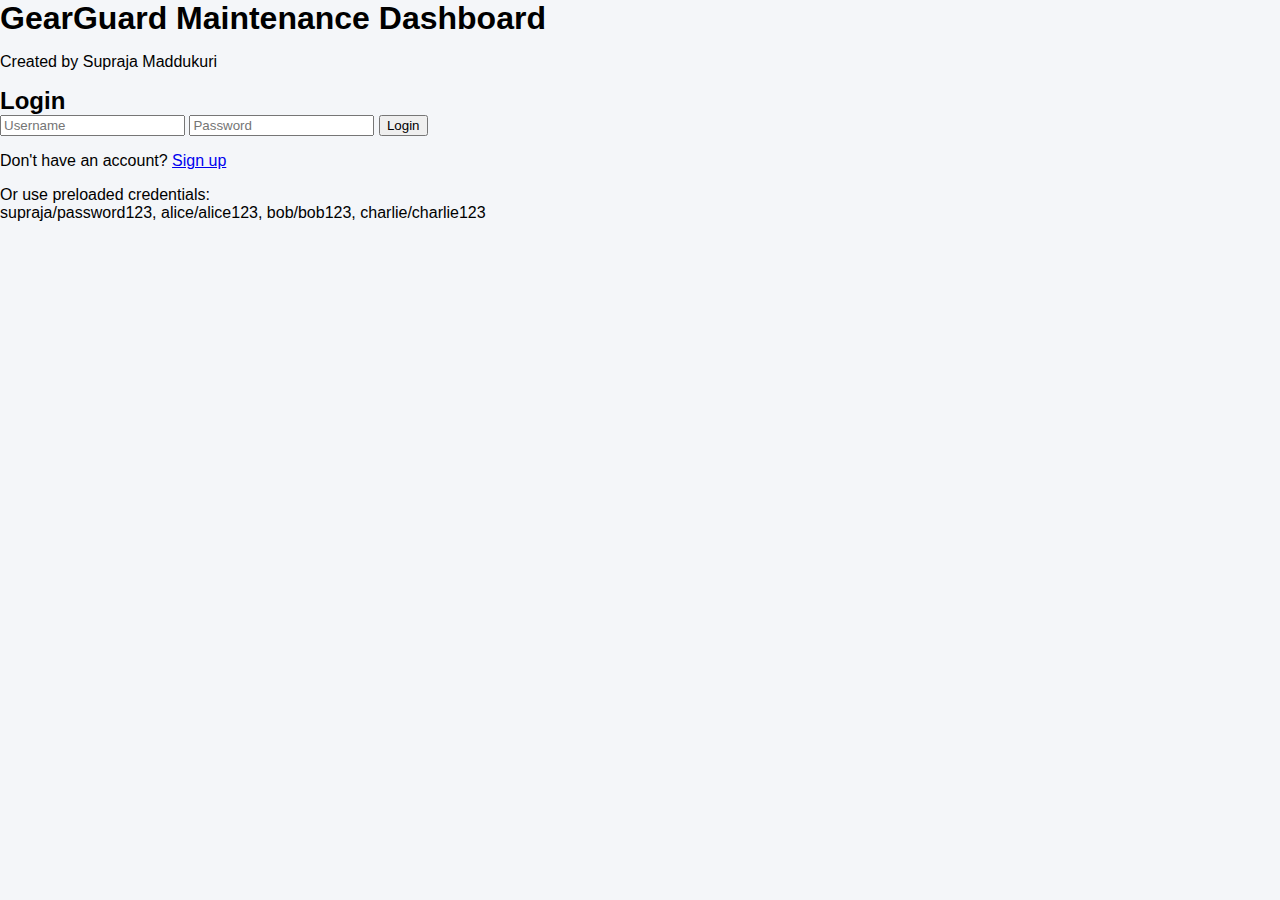
<file: gearguard_maintenance/demo_app/index.html>
<!DOCTYPE html>
<html lang="en">
<head>
    <meta charset="UTF-8">
    <title>GearGuard Login</title>
    <link rel="stylesheet" href="style.css">
</head>
<body>
    <h1>GearGuard Maintenance Dashboard</h1>
    <p>Created by Supraja Maddukuri</p>

    <!-- Login Box -->
    <div id="login-box">
        <h2>Login</h2>
        <input type="text" id="login-username" placeholder="Username">
        <input type="password" id="login-password" placeholder="Password">
        <button onclick="login()">Login</button>
        <p>Don't have an account? <a href="#" onclick="toggleAuth()">Sign up</a></p>
        <p>Or use preloaded credentials: <br> supraja/password123, alice/alice123, bob/bob123, charlie/charlie123</p>
    </div>

    <!-- Signup Box -->
    <div id="signup-box" style="display:none">
        <h2>Sign Up</h2>
        <input type="text" id="signup-username" placeholder="Choose Username">
        <input type="password" id="signup-password" placeholder="Choose Password">
        <button onclick="signup()">Create Account</button>
        <p>Already have an account? <a href="#" onclick="toggleAuth()">Login</a></p>
    </div>

    <script src="script.js"></script>
</body>
</html>
</file>
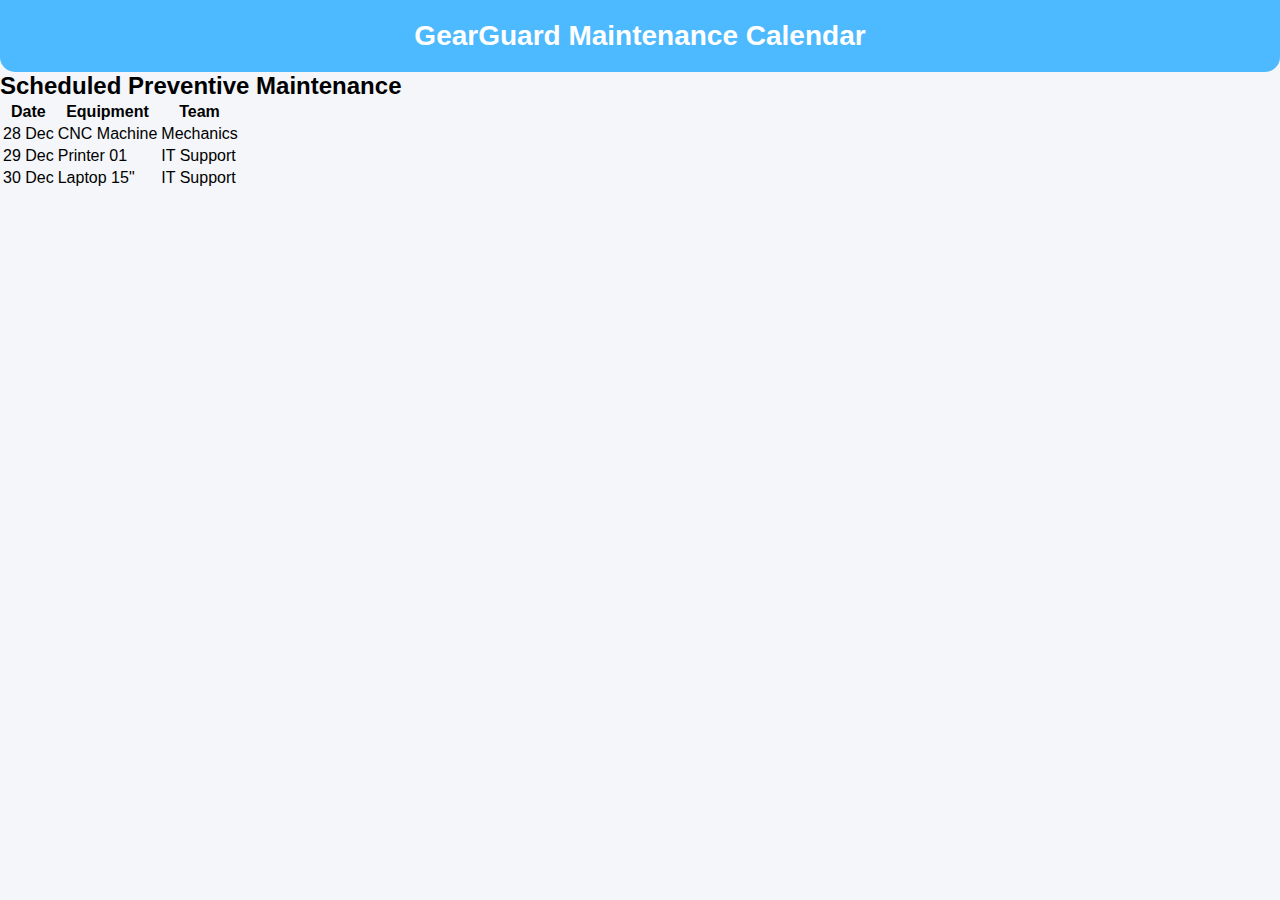
<file: gearguard_maintenance/demo_app/calendar.html>
<!DOCTYPE html>
<html lang="en">
<head>
<meta charset="UTF-8">
<title>Maintenance Calendar</title>
<link rel="stylesheet" href="style.css">
</head>
<body>
<header><h1>GearGuard Maintenance Calendar</h1></header>

<section class="calendar-section">
    <h2>Scheduled Preventive Maintenance</h2>
    <table>
        <tr><th>Date</th><th>Equipment</th><th>Team</th></tr>
        <tr><td>28 Dec</td><td>CNC Machine</td><td>Mechanics</td></tr>
        <tr><td>29 Dec</td><td>Printer 01</td><td>IT Support</td></tr>
        <tr><td>30 Dec</td><td>Laptop 15"</td><td>IT Support</td></tr>
    </table>
</section>
</body>
</html>
</file>
<file: gearguard_maintenance/demo_app/style.css>
/* Global */
body {
    font-family: 'Segoe UI', Tahoma, Geneva, Verdana, sans-serif;
    margin: 0; padding: 0; background: #f4f6f9;
}

h1,h2,h3 { margin: 0; }
button { cursor: pointer; }

/* Auth */
.auth-container { display: flex; justify-content: center; align-items: center; height: 100vh; }
.auth-box {
    background: #fff; padding: 30px; border-radius: 15px;
    box-shadow: 0 6px 20px rgba(0,0,0,0.1); width: 300px; text-align: center;
}
.auth-box input { width: 100%; padding: 12px; margin: 10px 0; border-radius: 8px; border:1px solid #ccc; }
.auth-box button { width: 100%; padding:12px; background:#4DB9FF; border:none; border-radius:8px; color:#fff; font-weight:bold; }
.auth-box span { color:#B40037; cursor:pointer; font-weight:bold; }

/* Dashboard */
header { text-align:center; background:#4DB9FF; color:#fff; padding:20px; border-bottom-left-radius:15px; border-bottom-right-radius:15px; }
header h1 { font-size:28px; }
.container { max-width: 1200px; margin:20px auto; padding: 0 20px; }

/* Equipment Section */
.equipment-section { margin-bottom:30px; }
.equipment-list { display:flex; gap:20px; flex-wrap:wrap; margin-top:10px; }
.equipment-card {
    background:#fff; padding:15px; border-radius:10px; flex:1 1 200px;
    box-shadow:0 4px 15px rgba(0,0,0,0.1); transition:0.3s; cursor:pointer;
}
.equipment-card:hover { transform: translateY(-5px); box-shadow:0 6px 20px rgba(0,0,0,0.15); }
.equipment-card h3 { color:#B40037; margin-bottom:5px; }

/* Kanban Board */
.kanban-section h2 { color:#4DB9FF; margin-bottom:15px; }
.kanban { display:flex; gap:15px; flex-wrap:wrap; }
.column {
    background:#f0f0f0; padding:15px; border-radius:12px; flex:1 1 220px; min-height:300px;
}
.column h3 { text-align:center; margin-bottom:10px; }

/* Cards */
.card {
    background:#fff; padding:10px; margin:8px 0; border-radius:8px;
    border-left:4px solid #4DB9FF; cursor:pointer; box-shadow:0 2px 8px rgba(0,0,0,0.1);
    transition:0.2s;
}
.card:hover { transform:translateY(-3px); background:#E6F7FF; }

/* Status badges */
.badge { display:inline-block; padding:2px 8px; border-radius:5px; font-size:12px; color:#fff; margin-left:5px; }
.badge.new { background:#4DB9FF; }
.badge.progress { background:#FFC107; }
.badge.repaired { background:#28A745; }
.badge.scrap { background:#DC3545; }

/* Selects */
select { padding:8px; border-radius:6px; border:1px solid #ccc; }
/* ...previous styles remain... */

/* Filters */
.filters { margin:20px 0; display:flex; gap:15px; justify-content:flex-start; }
.filters select { padding:8px; border-radius:6px; border:1px solid #ccc; }

/* Kanban Drag & Drop */
.card { cursor: grab; display:flex; align-items:center; justify-content:space-between; }
.card img { width:30px; height:30px; border-radius:50%; margin-right:8px; }
.card.overdue { border-left-color:#DC3545; background:#FFE6E6; }

/* Smooth hover for Kanban cards */
.card:hover { transform:translateY(-3px); box-shadow:0 4px 15px rgba(0,0,0,0.15); }
</file>
